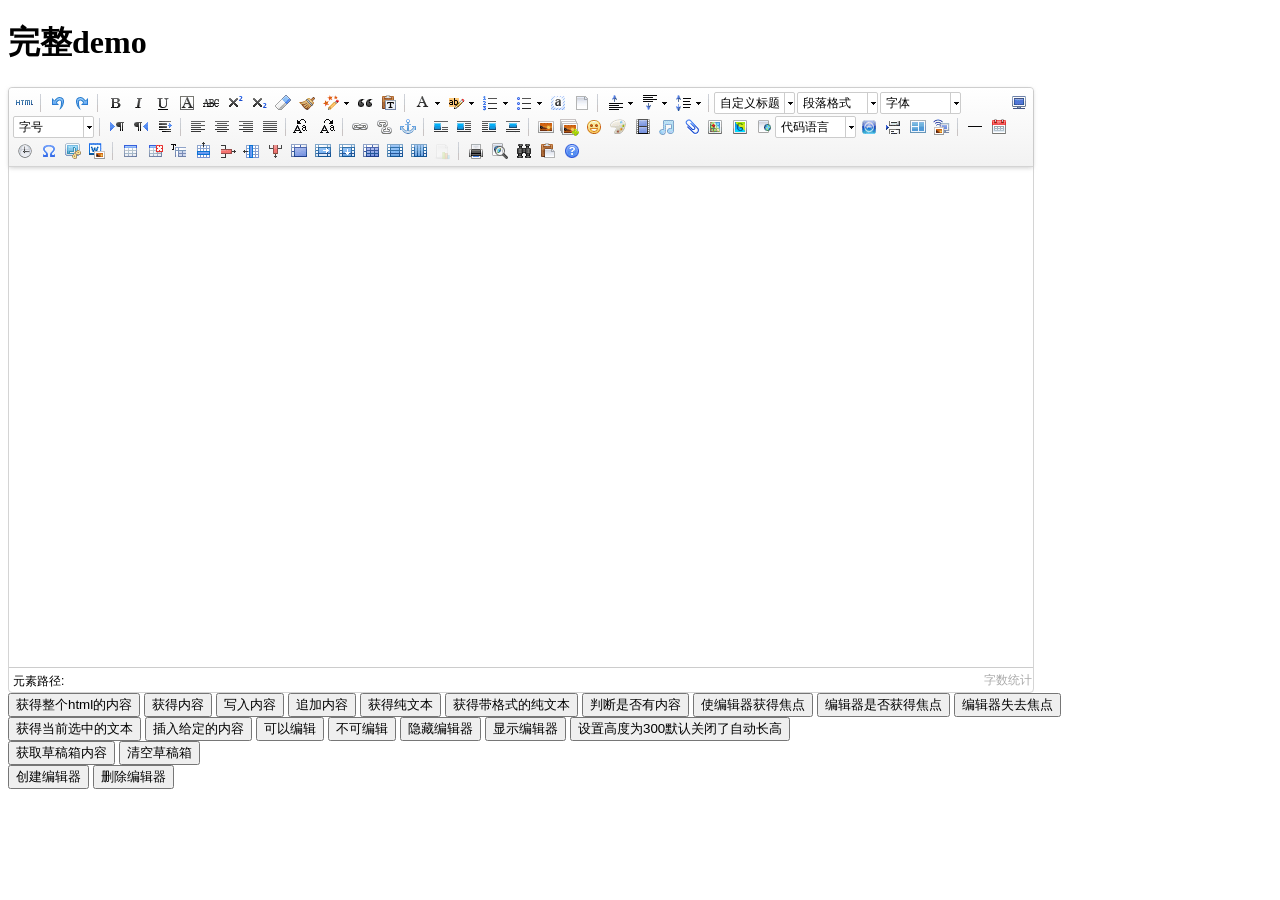
<file: src/main/resources/static/ueditor/index.html>
<!DOCTYPE HTML PUBLIC "-//W3C//DTD HTML 4.01 Transitional//EN"
        "http://www.w3.org/TR/html4/loose.dtd">
<html>
<head>
    <title>完整demo</title>
    <meta http-equiv="Content-Type" content="text/html;charset=utf-8"/>
    <script type="text/javascript" charset="utf-8" src="ueditor.config.js"></script>
    <script type="text/javascript" charset="utf-8" src="ueditor.all.min.js"> </script>
    <!--建议手动加在语言，避免在ie下有时因为加载语言失败导致编辑器加载失败-->
    <!--这里加载的语言文件会覆盖你在配置项目里添加的语言类型，比如你在配置项目里配置的是英文，这里加载的中文，那最后就是中文-->
    <script type="text/javascript" charset="utf-8" src="lang/zh-cn/zh-cn.js"></script>

    <style type="text/css">
        div{
            width:100%;
        }
    </style>
</head>
<body>
<div>
    <h1>完整demo</h1>
    <script id="editor" type="text/plain" style="width:1024px;height:500px;"></script>
</div>
<div id="btns">
    <div>
        <button onclick="getAllHtml()">获得整个html的内容</button>
        <button onclick="getContent()">获得内容</button>
        <button onclick="setContent()">写入内容</button>
        <button onclick="setContent(true)">追加内容</button>
        <button onclick="getContentTxt()">获得纯文本</button>
        <button onclick="getPlainTxt()">获得带格式的纯文本</button>
        <button onclick="hasContent()">判断是否有内容</button>
        <button onclick="setFocus()">使编辑器获得焦点</button>
        <button onmousedown="isFocus(event)">编辑器是否获得焦点</button>
        <button onmousedown="setblur(event)" >编辑器失去焦点</button>

    </div>
    <div>
        <button onclick="getText()">获得当前选中的文本</button>
        <button onclick="insertHtml()">插入给定的内容</button>
        <button id="enable" onclick="setEnabled()">可以编辑</button>
        <button onclick="setDisabled()">不可编辑</button>
        <button onclick=" UE.getEditor('editor').setHide()">隐藏编辑器</button>
        <button onclick=" UE.getEditor('editor').setShow()">显示编辑器</button>
        <button onclick=" UE.getEditor('editor').setHeight(300)">设置高度为300默认关闭了自动长高</button>
    </div>

    <div>
        <button onclick="getLocalData()" >获取草稿箱内容</button>
        <button onclick="clearLocalData()" >清空草稿箱</button>
    </div>

</div>
<div>
    <button onclick="createEditor()">
    创建编辑器</button>
    <button onclick="deleteEditor()">
    删除编辑器</button>
</div>

<script type="text/javascript">

    //实例化编辑器
    //建议使用工厂方法getEditor创建和引用编辑器实例，如果在某个闭包下引用该编辑器，直接调用UE.getEditor('editor')就能拿到相关的实例
    var ue = UE.getEditor('editor');


    function isFocus(e){
        alert(UE.getEditor('editor').isFocus());
        UE.dom.domUtils.preventDefault(e)
    }
    function setblur(e){
        UE.getEditor('editor').blur();
        UE.dom.domUtils.preventDefault(e)
    }
    function insertHtml() {
        var value = prompt('插入html代码', '');
        UE.getEditor('editor').execCommand('insertHtml', value)
    }
    function createEditor() {
        enableBtn();
        UE.getEditor('editor');
    }
    function getAllHtml() {
        alert(UE.getEditor('editor').getAllHtml())
    }
    function getContent() {
        var arr = [];
        arr.push("使用editor.getContent()方法可以获得编辑器的内容");
        arr.push("内容为：");
        arr.push(UE.getEditor('editor').getContent());
        alert(arr.join("\n"));
    }
    function getPlainTxt() {
        var arr = [];
        arr.push("使用editor.getPlainTxt()方法可以获得编辑器的带格式的纯文本内容");
        arr.push("内容为：");
        arr.push(UE.getEditor('editor').getPlainTxt());
        alert(arr.join('\n'))
    }
    function setContent(isAppendTo) {
        var arr = [];
        arr.push("使用editor.setContent('欢迎使用ueditor')方法可以设置编辑器的内容");
        UE.getEditor('editor').setContent('欢迎使用ueditor', isAppendTo);
        alert(arr.join("\n"));
    }
    function setDisabled() {
        UE.getEditor('editor').setDisabled('fullscreen');
        disableBtn("enable");
    }

    function setEnabled() {
        UE.getEditor('editor').setEnabled();
        enableBtn();
    }

    function getText() {
        //当你点击按钮时编辑区域已经失去了焦点，如果直接用getText将不会得到内容，所以要在选回来，然后取得内容
        var range = UE.getEditor('editor').selection.getRange();
        range.select();
        var txt = UE.getEditor('editor').selection.getText();
        alert(txt)
    }

    function getContentTxt() {
        var arr = [];
        arr.push("使用editor.getContentTxt()方法可以获得编辑器的纯文本内容");
        arr.push("编辑器的纯文本内容为：");
        arr.push(UE.getEditor('editor').getContentTxt());
        alert(arr.join("\n"));
    }
    function hasContent() {
        var arr = [];
        arr.push("使用editor.hasContents()方法判断编辑器里是否有内容");
        arr.push("判断结果为：");
        arr.push(UE.getEditor('editor').hasContents());
        alert(arr.join("\n"));
    }
    function setFocus() {
        UE.getEditor('editor').focus();
    }
    function deleteEditor() {
        disableBtn();
        UE.getEditor('editor').destroy();
    }
    function disableBtn(str) {
        var div = document.getElementById('btns');
        var btns = UE.dom.domUtils.getElementsByTagName(div, "button");
        for (var i = 0, btn; btn = btns[i++];) {
            if (btn.id == str) {
                UE.dom.domUtils.removeAttributes(btn, ["disabled"]);
            } else {
                btn.setAttribute("disabled", "true");
            }
        }
    }
    function enableBtn() {
        var div = document.getElementById('btns');
        var btns = UE.dom.domUtils.getElementsByTagName(div, "button");
        for (var i = 0, btn; btn = btns[i++];) {
            UE.dom.domUtils.removeAttributes(btn, ["disabled"]);
        }
    }

    function getLocalData () {
        alert(UE.getEditor('editor').execCommand( "getlocaldata" ));
    }

    function clearLocalData () {
        UE.getEditor('editor').execCommand( "clearlocaldata" );
        alert("已清空草稿箱")
    }
</script>
</body>
</html>
</file>
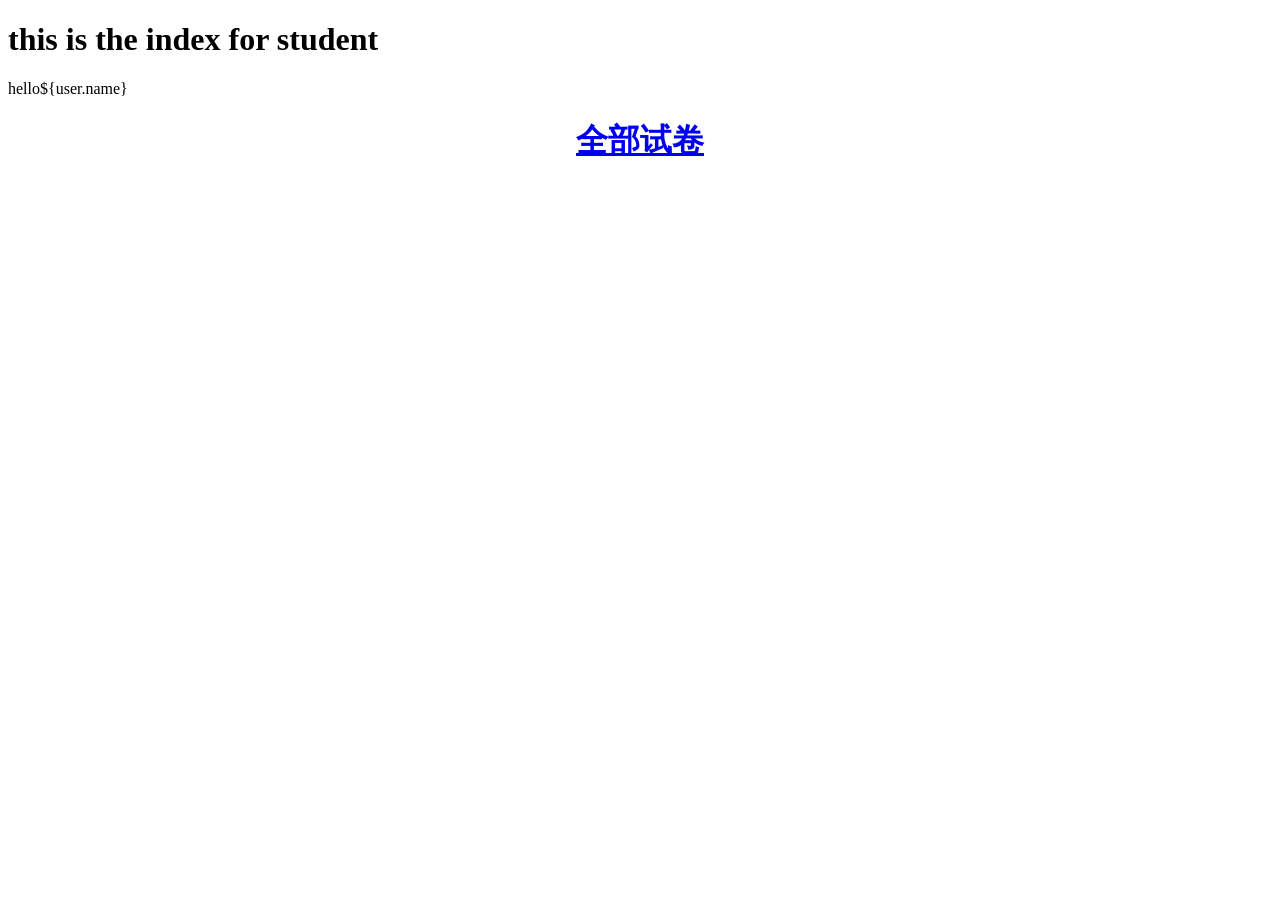
<file: src/main/resources/templates/student/index.html>
<!DOCTYPE html>
<html lang="en">
<head>
    <meta charset="UTF-8">
    <title>Title</title>
</head>
<body>
<h1>this is the index for student</h1>
hello${user.name}
<center>
    <h1>
        <a href="${request.contextPath}/user/toListStudentAllTestPapers">全部试卷</a>
    </h1>
</center>
</body>
</html>
</file>
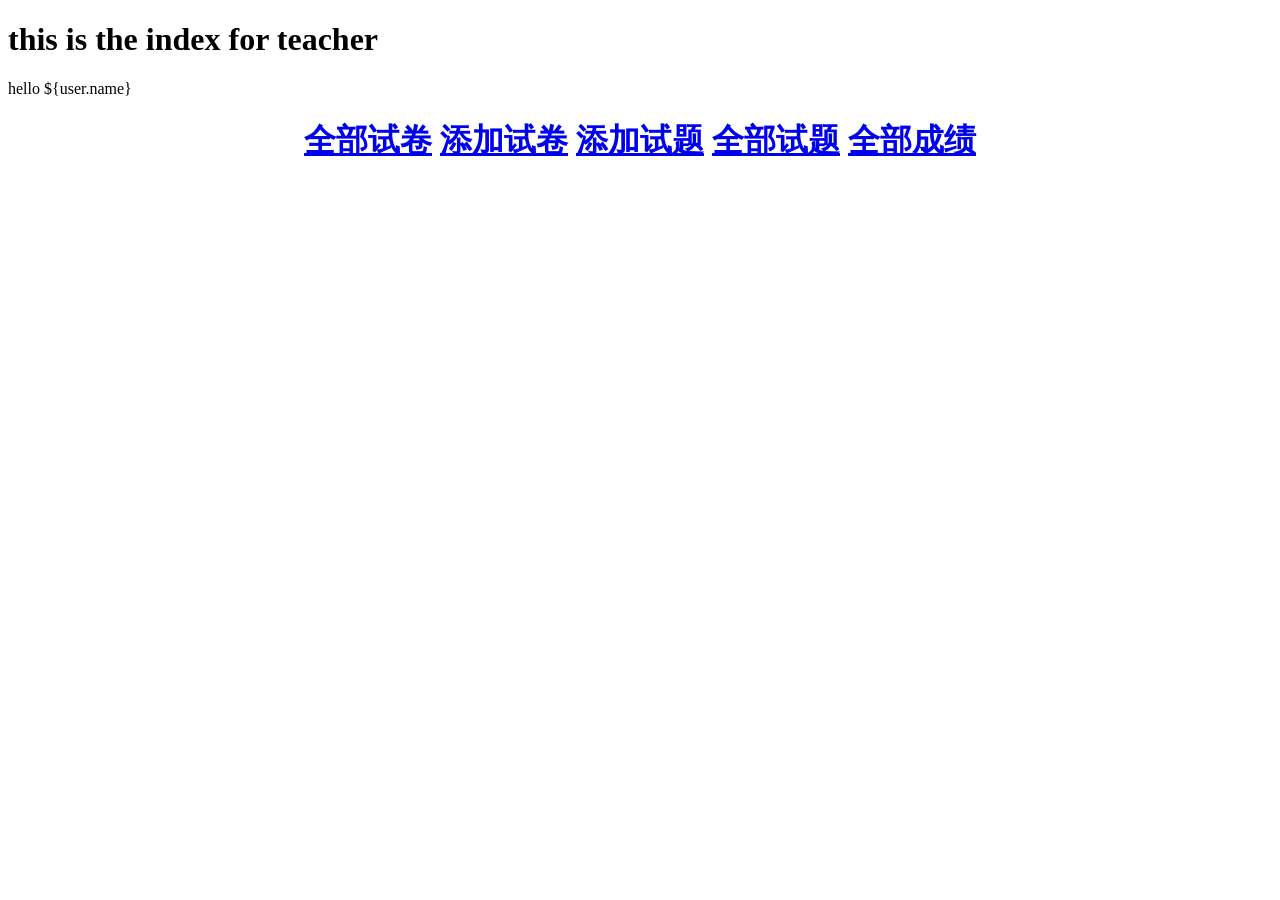
<file: src/main/resources/templates/teacher/index.html>
<!DOCTYPE html>
<html lang="en">
<head>
    <meta charset="UTF-8">
    <title>Title</title>
</head>
<body>
<h1>this is the index for teacher</h1>
hello ${user.name}
<center>
    <h1>
        <a href="${request.contextPath}/user/toListAllTestPapers">全部试卷</a>
        <a href="${request.contextPath}/user/toAddTestPaper">添加试卷</a>
        <a href="${request.contextPath}/user/toAddQuestionPage">添加试题</a>
        <a href="${request.contextPath}/user/toListAllQuestion">全部试题</a>
        <a href="${request.contextPath}/user/listAllTestPaper">全部成绩</a>
    </h1>
</center>
</body>
</html>
</file>
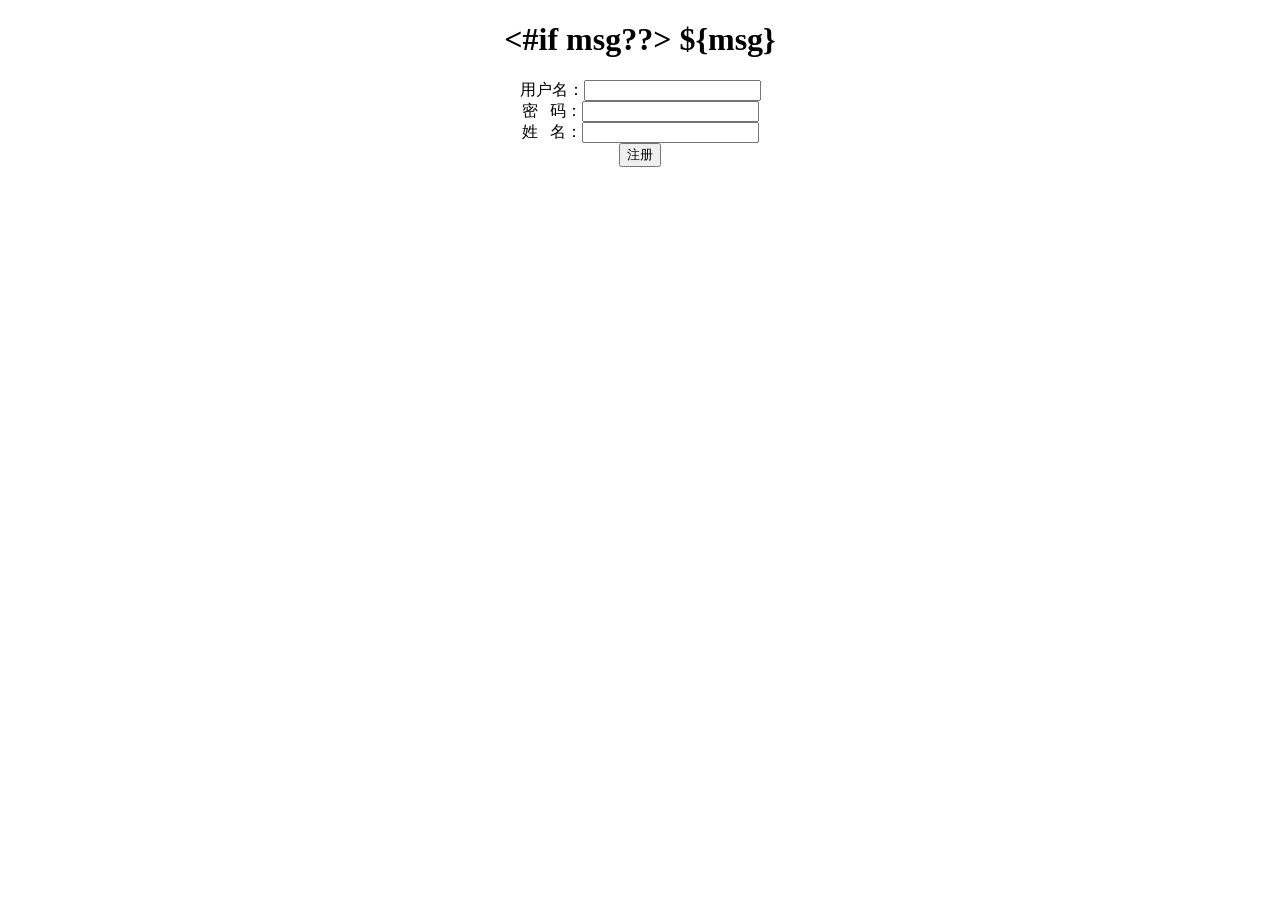
<file: src/main/resources/templates/register.html>
<!DOCTYPE html>
<html lang="en">
<head>
    <meta charset="UTF-8">
    <title>Title</title>
</head>
<body>
<form action="${request.contextPath}/student/register" method="post">
    <center>
    <h1>
        <#if msg??>
        ${msg}
        </#if>
    </h1>
    用户名：<input type="text" name="username"><br>
    密&nbsp &nbsp码：<input type="password" name="password"> <br>
    姓&nbsp &nbsp名：<input type="text" name="name"><br>
    <input type="submit" value="注册">
    </center>
</form >
</body>
</html>
</file>
